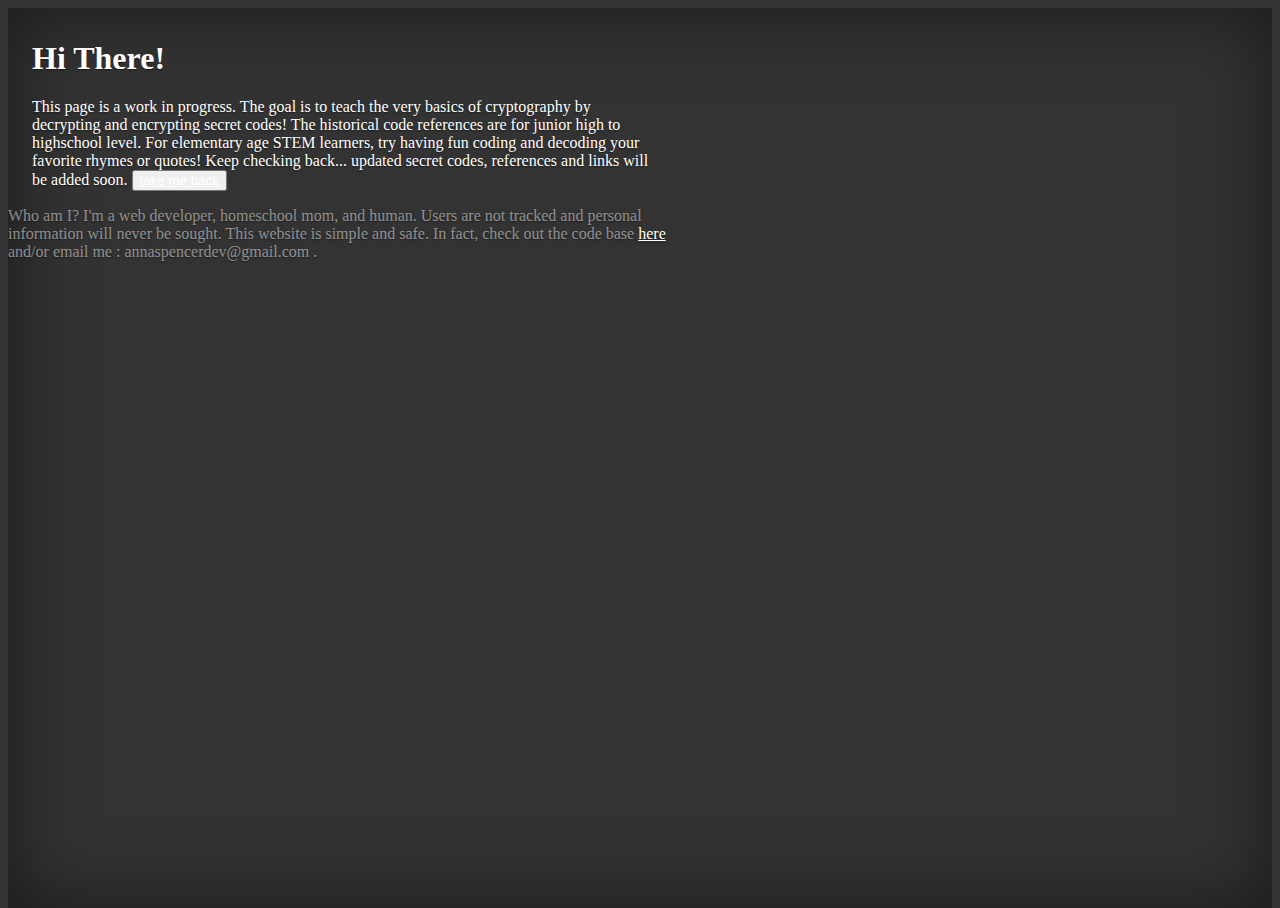
<file: info.html>
<!DOCTYPE html>
<html lang="en">
<head>
    <meta charset="UTF-8">
    <meta name="viewport" content="width=device-width, initial-scale=1.0">
    <link rel="stylesheet" href="https://stackpath.bootstrapcdn.com/bootstrap/4.5.0/css/bootstrap.min.css" integrity="sha384-9aIt2nRpC12Uk9gS9baDl411NQApFmC26EwAOH8WgZl5MYYxFfc+NcPb1dKGj7Sk" crossorigin="anonymous">
    <link rel="stylesheet" href="info.css">
    <title>Info Page</title>
</head>
<body class="text-center">
    <div class="cover-container d-flex w-100 h-100 p-3 mx-auto flex-column">
        <header class="masthead mb-auto">
          
        </header>
      
        <main role="main" class="inner cover">
          <h1 class="cover-heading">Hi There!</h1>
          <p class="lead">This page is a work in progress. The goal is to teach the very basics of cryptography by decrypting and encrypting secret codes! The historical code references are for junior high to highschool level. For elementary age STEM learners, try having fun coding and decoding your favorite rhymes or quotes! Keep checking back... updated secret codes, references and links will be added soon.
            <button type="button" class="btn btn-success"><a href="index.html">take me back</a></button>
          </p>
        </main>
      
        <footer class="mastfoot mt-auto">
          <div class="inner">
            <p>Who am I? I'm a web developer, homeschool mom, and human. Users are not tracked and personal information will never be sought. This website is simple and safe. In fact, check out the code base  <a href="https://github.com/annaspencer/begincrypto">here</a> and/or email me : annaspencerdev@gmail.com .</p>
          </div>
        </footer>
      </div>
    

    <script src="https://code.jquery.com/jquery-3.5.1.slim.min.js" integrity="sha384-DfXdz2htPH0lsSSs5nCTpuj/zy4C+OGpamoFVy38MVBnE+IbbVYUew+OrCXaRkfj" crossorigin="anonymous"></script>
    <script src="https://cdn.jsdelivr.net/npm/popper.js@1.16.0/dist/umd/popper.min.js" integrity="sha384-Q6E9RHvbIyZFJoft+2mJbHaEWldlvI9IOYy5n3zV9zzTtmI3UksdQRVvoxMfooAo" crossorigin="anonymous"></script>
    <script src="https://stackpath.bootstrapcdn.com/bootstrap/4.5.0/js/bootstrap.min.js" integrity="sha384-OgVRvuATP1z7JjHLkuOU7Xw704+h835Lr+6QL9UvYjZE3Ipu6Tp75j7Bh/kR0JKI" crossorigin="anonymous"></script>   
</body>
</html>
</file>
<file: info.css>
/*
 * Globals
 */

/* Links */
a,
a:focus,
a:hover {
  color: #fff;
}

/* Custom default button */
.btn-secondary,
.btn-secondary:hover,
.btn-secondary:focus {
  color: #333;
  text-shadow: none; /* Prevent inheritance from `body` */
  background-color: #fff;
  border: .05rem solid #fff;
}


/*
 * Base structure
 */

html,
body {
  height: 100%;
  background-color: #333;
}

body {
  display: -ms-flexbox;
  display: flex;
  color: #fff;
  text-shadow: 0 .05rem .1rem rgba(0, 0, 0, .5);
  box-shadow: inset 0 0 5rem rgba(0, 0, 0, .5);
}

.cover-container {
  max-width: 42em;
}


/*
 * Header
 */
.masthead {
  margin-bottom: 2rem;
}

.masthead-brand {
  margin-bottom: 0;
}

.nav-masthead .nav-link {
  padding: .25rem 0;
  font-weight: 700;
  color: rgba(255, 255, 255, .5);
  background-color: transparent;
  border-bottom: .25rem solid transparent;
}

.nav-masthead .nav-link:hover,
.nav-masthead .nav-link:focus {
  border-bottom-color: rgba(255, 255, 255, .25);
}

.nav-masthead .nav-link + .nav-link {
  margin-left: 1rem;
}

.nav-masthead .active {
  color: #fff;
  border-bottom-color: #fff;
}

@media (min-width: 48em) {
  .masthead-brand {
    float: left;
  }
  .nav-masthead {
    float: right;
  }
}


/*
 * Cover
 */
.cover {
  padding: 0 1.5rem;
}
.cover .btn-lg {
  padding: .75rem 1.25rem;
  font-weight: 700;
}


/*
 * Footer
 */
.mastfoot {
  color: rgba(255, 255, 255, .5);
}
</file>
